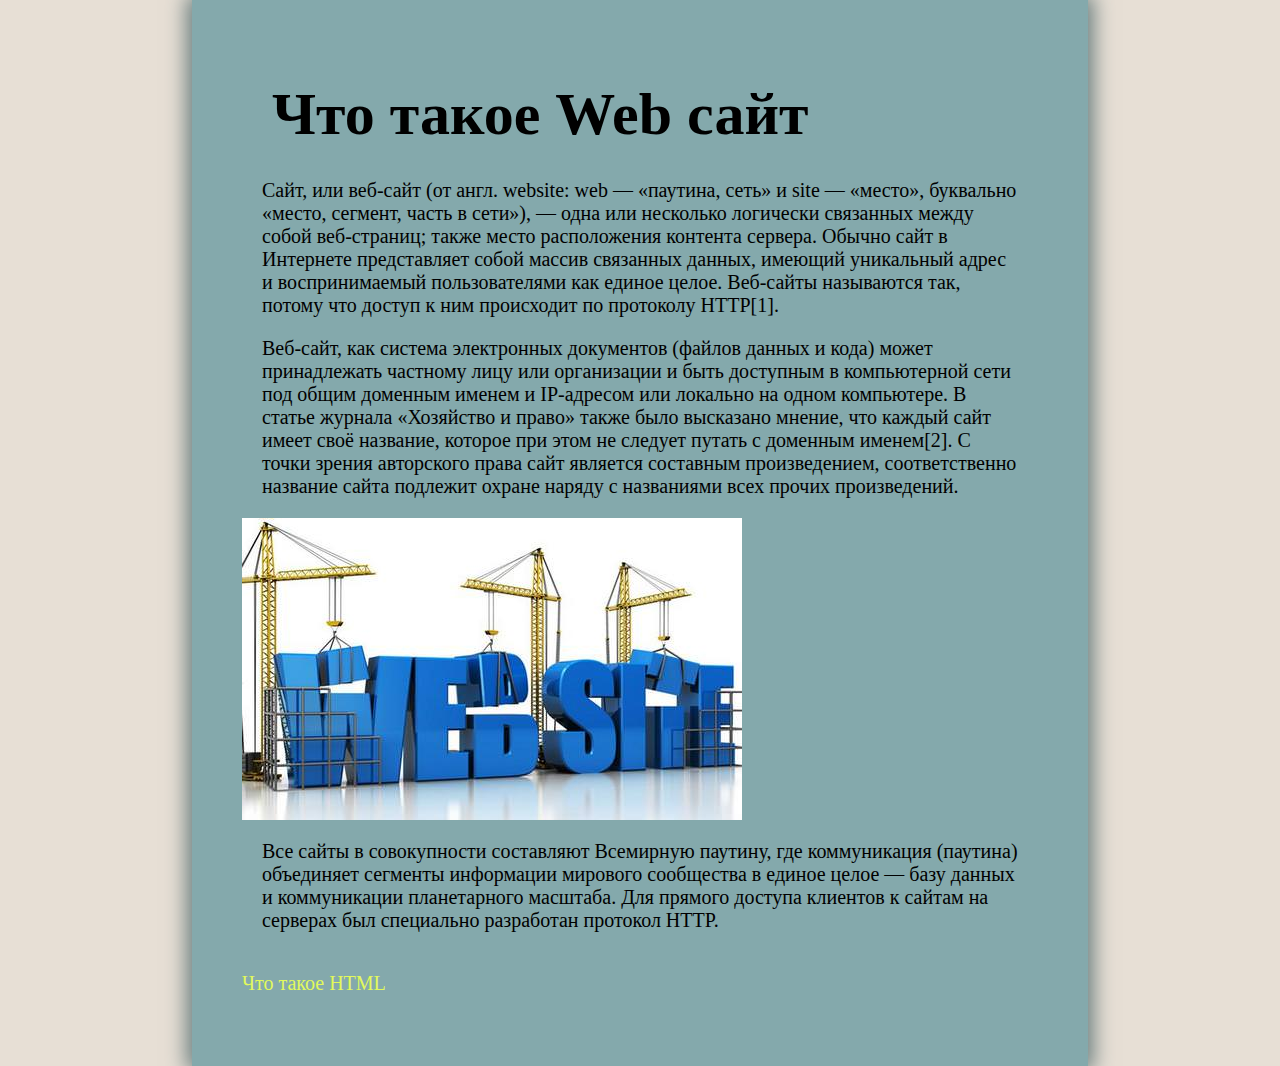
<file: WEB/index.html>
<!DOCTYPE html>
<html lang="en">
<head>
    <meta charset="UTF-8">
    <meta name="viewport" content="width=device-width, initial-scale=1.0">
    <title>Что такое Web сайт</title>
    <link rel="stylesheet" href="style.css">
    
    <style>
       
    </style>
</head>

<body>
    <div>
        <h1>Что такое Web сайт</h1>



        <p>Сайт, или веб-сайт (от англ. website: web — «паутина, сеть» и site — «место», буквально «место, сегмент, часть в сети»), — одна
        или несколько логически связанных между собой веб-страниц; также место расположения контента сервера. Обычно сайт в Интернете
        представляет собой массив связанных данных, имеющий уникальный адрес и воспринимаемый пользователями как единое целое. Веб-сайты
        называются так, потому что доступ к ним происходит по протоколу HTTP[1].</p>
    
        <p>Веб-сайт, как система электронных документов (файлов данных и кода) может принадлежать частному лицу или организации и быть доступным
        в компьютерной сети под общим доменным именем и IP-адресом или локально на одном компьютере. В статье журнала «Хозяйство и право» также
        было высказано мнение, что каждый сайт имеет своё название, которое при этом не следует путать с доменным именем[2]. С точки зрения
        авторского права сайт является составным произведением, соответственно название сайта подлежит охране наряду с названиями всех прочих
        произведений.</p>
          
        <img src="img4.jpg" alt="">
    
        <p>Все сайты в совокупности составляют Всемирную паутину, где коммуникация (паутина) объединяет сегменты информации мирового сообщества
            в единое целое — базу данных и коммуникации планетарного масштаба. Для прямого доступа клиентов к сайтам на серверах был специально
            разработан протокол HTTP.</p>
    
        <a href="page.html">Что такое HTML</a>
    </div>
    
    
</body>
</html>
</file>
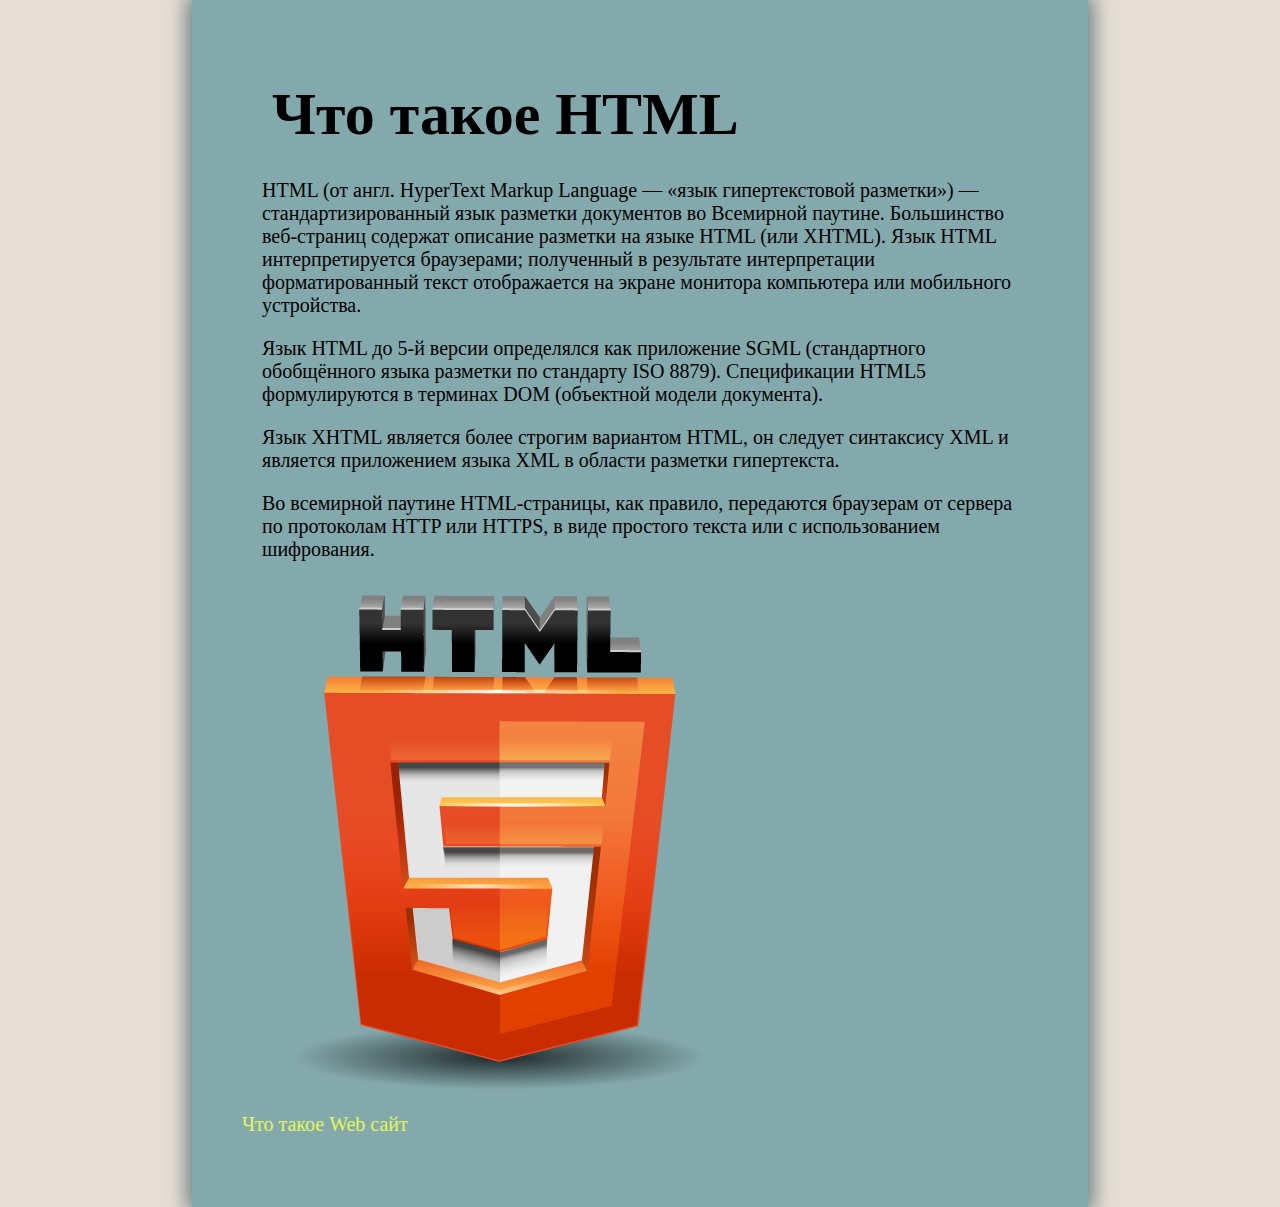
<file: WEB/page.html>
<!DOCTYPE html>
<html lang="en">
<head>
    <meta charset="UTF-8">
    <meta name="viewport" content="width=device-width, initial-scale=1.0">
    <title>С помощью чего делают Web сайта</title>
    <link rel="stylesheet" href="style.css">
</head>
<body>
    <div>
        <h1>Что такое HTML</h1>
    
    <p>HTML (от англ. HyperText Markup Language — «язык гипертекстовой разметки») — стандартизированный язык разметки документов во Всемирной
    паутине. Большинство веб-страниц содержат описание разметки на языке HTML (или XHTML). Язык HTML интерпретируется браузерами; полученный
    в результате интерпретации форматированный текст отображается на экране монитора компьютера или мобильного устройства.</p>

    <p>Язык HTML до 5-й версии определялся как приложение SGML (стандартного обобщённого языка разметки по стандарту ISO 8879). Спецификации
    HTML5 формулируются в терминах DOM (объектной модели документа).</p>

    <p>Язык XHTML является более строгим вариантом HTML, он следует синтаксису XML и является приложением языка XML в области разметки
    гипертекста.</p>

    <p>Во всемирной паутине HTML-страницы, как правило, передаются браузерам от сервера по протоколам HTTP или HTTPS, в виде простого текста
    или с использованием шифрования.</p>
    

    <img src="img2.jpg" alt="Здесь была картина html">
    <a href="index.html">Что такое Web сайт</a>
    </div>
    



</body>
</html>
</file>
<file: WEB/style.css>
* {
    padding: 0;
    margin: 0;
    box-sizing: border-box;
}

body {
    background-color:#e7dfd5;
   font-family: Cambria, Cochin, Georgia, Times, 'Times New Roman', serif;
    font-size: 20px;
}

h1 {
    color:black;
font-size: 60px;
margin: 20px; 
padding: 10px;
}

p {
    color:black ;
    margin: 20px;
}

div {
    width: 70%;
    margin: auto;
    padding: 50px;
    background-color:#84a9ac;
    box-shadow: 0 0 20px 5px #657A7B;
}

a {
    text-decoration: none;
    color: #E1F95B;
    display: inline-block;
    margin: 20px 0;
    border-bottom: 1px solid transparent;
transition: 0.5s ease-in;
}

a:hover {
border-bottom-color: #E1F95B;
}
img {
    max-width: 70%;
    height: auto;
    display: block;
}
</file>
